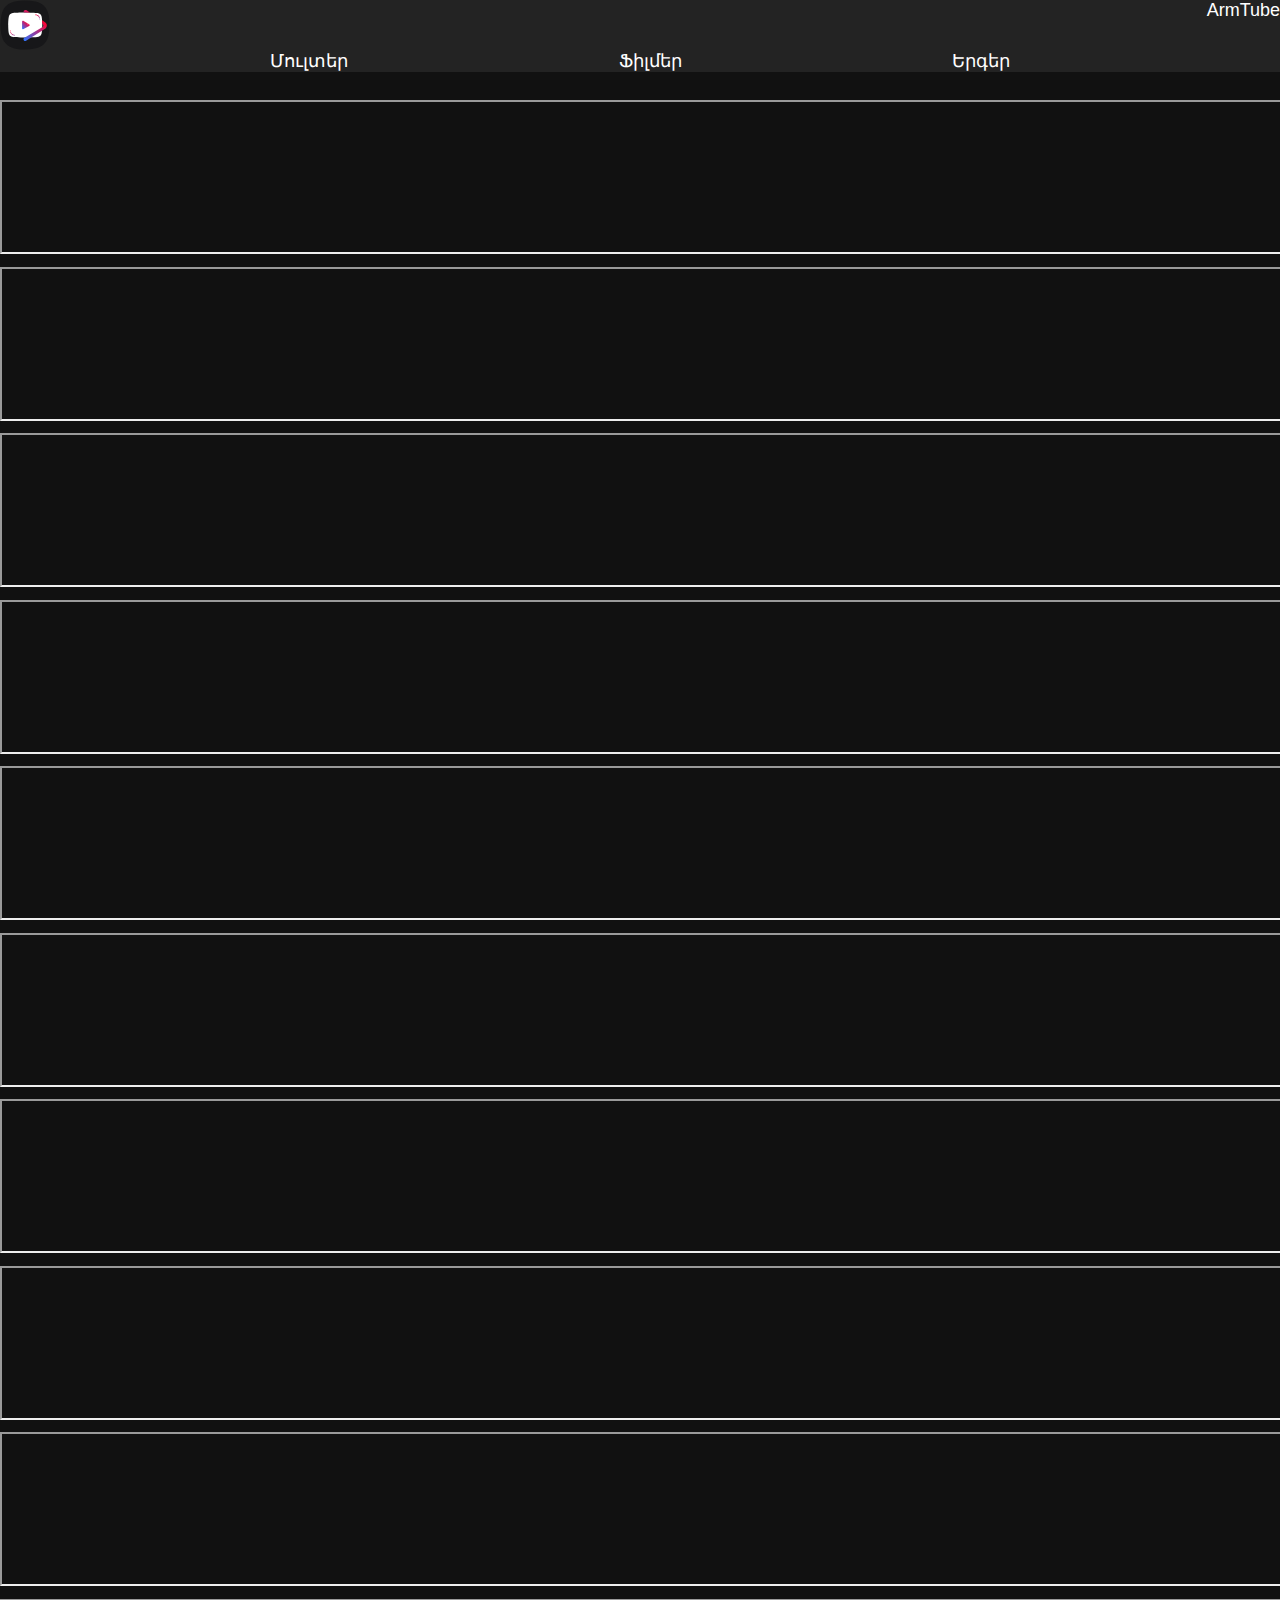
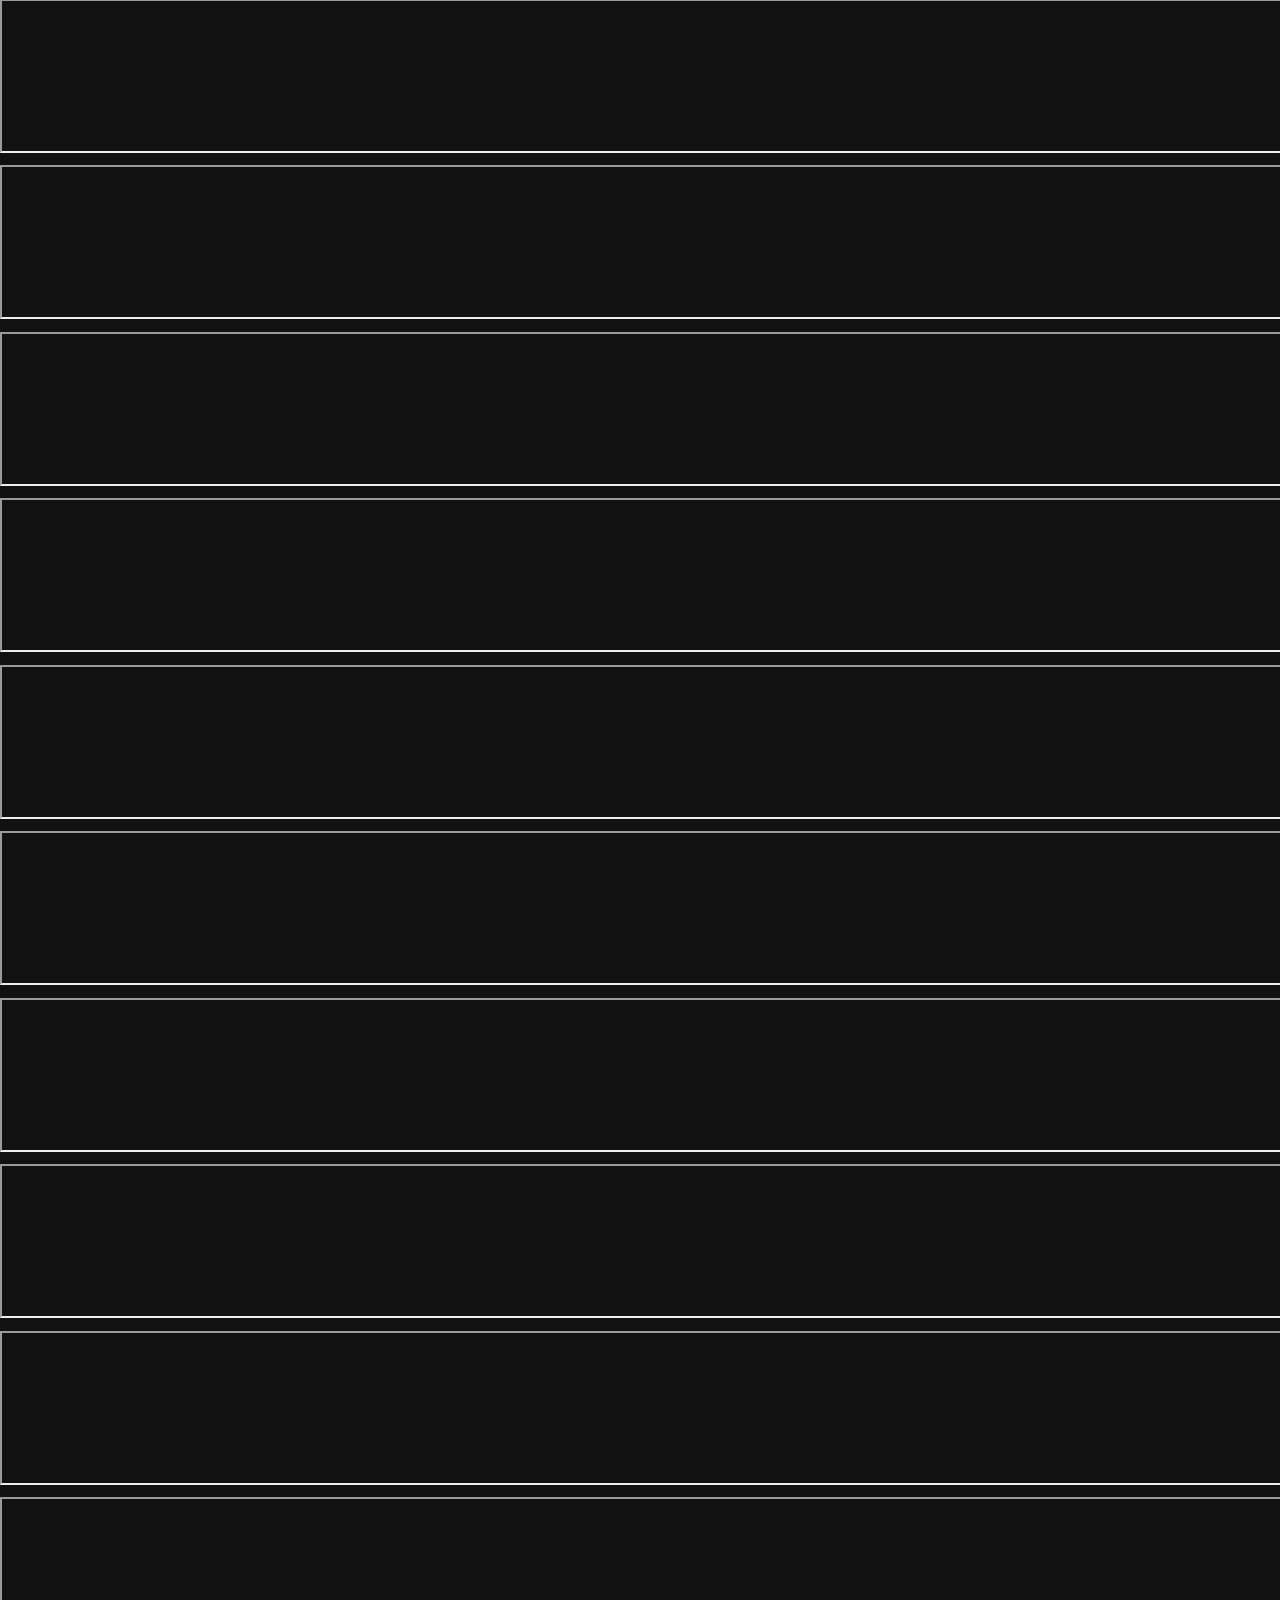
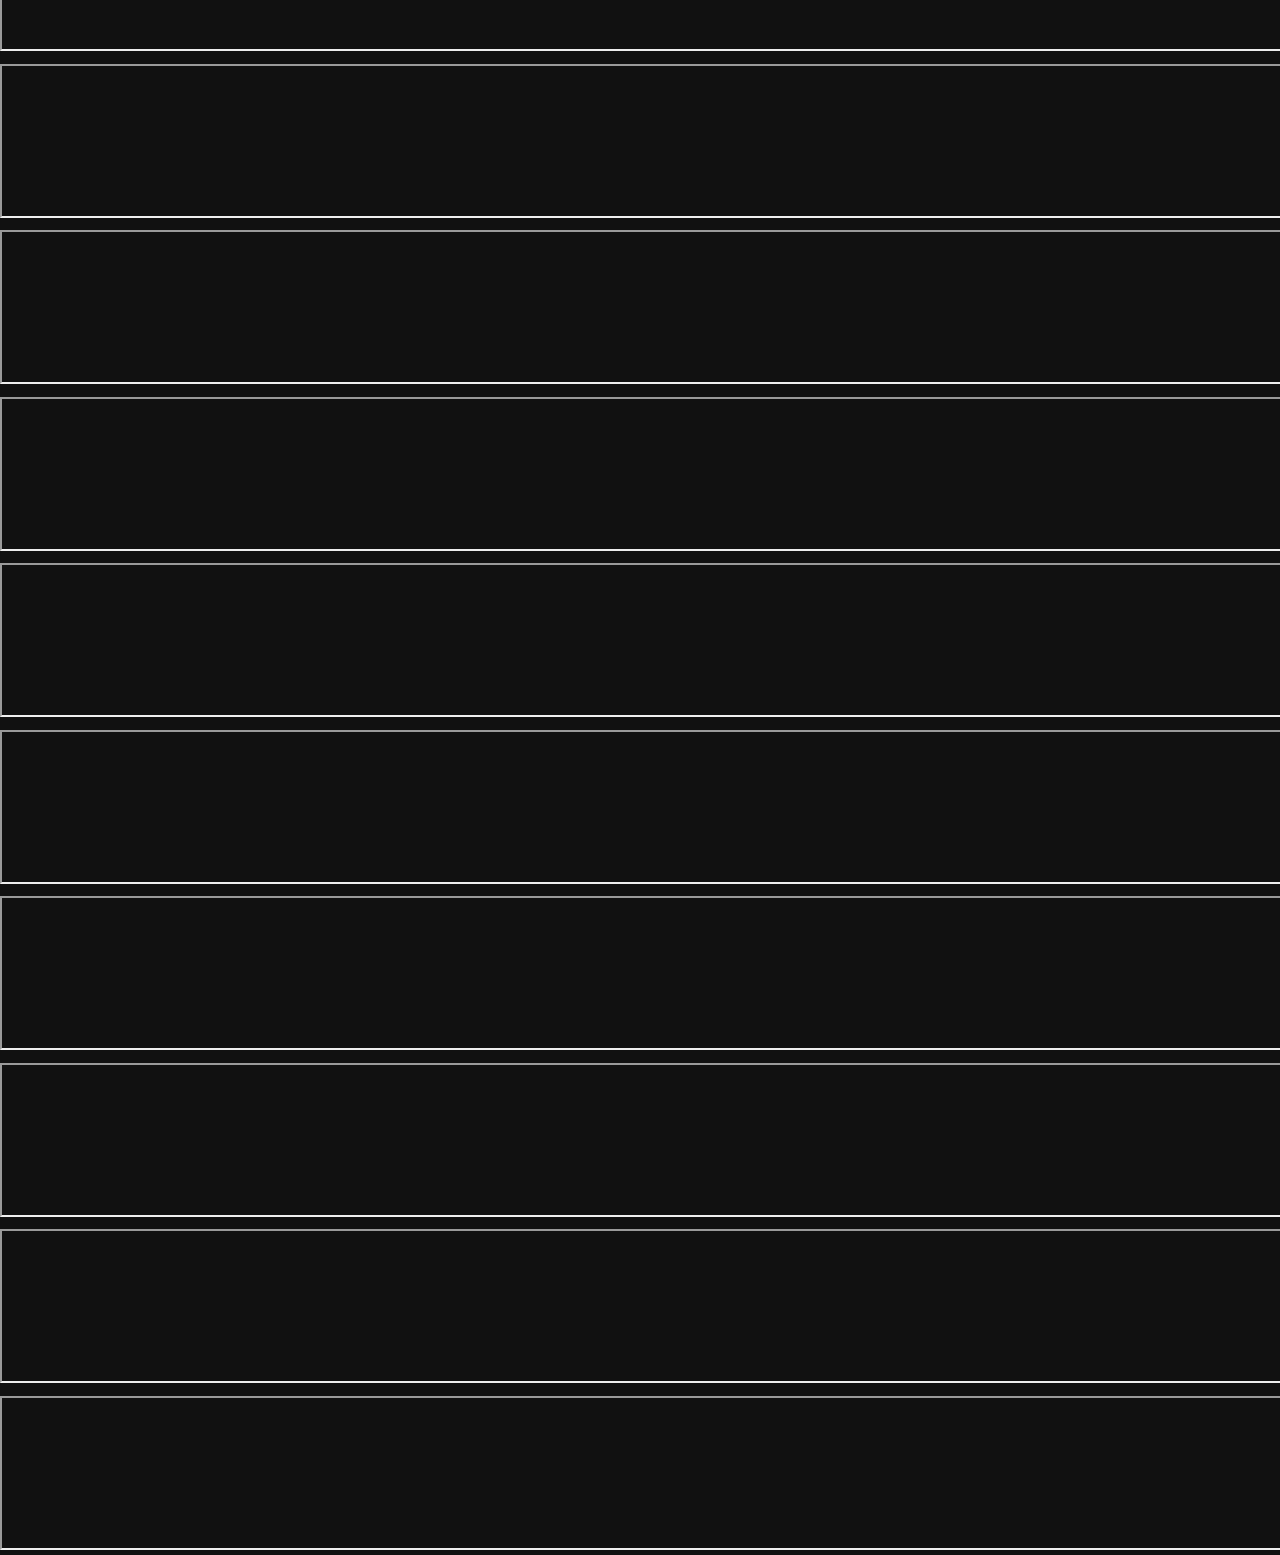
<file: index.html>
<!DOCTYPE html>
<html lang="en">
<head>
    <meta charset="UTF-8">
    <meta http-equiv="X-UA-Compatible" content="IE=edge">
    <meta name="viewport" content="width=device-width, initial-scale=1.0">
    <title>Arm Tube</title>
    <link href="https://cdn.jsdelivr.net/npm/bootstrap@5.1.3/dist/css/bootstrap.min.css" rel="stylesheet" integrity="sha384-1BmE4kWBq78iYhFldvKuhfTAU6auU8tT94WrHftjDbrCEXSU1oBoqyl2QvZ6jIW3" crossorigin="anonymous">
    <link rel="stylesheet" href="https://cdnjs.cloudflare.com/ajax/libs/font-awesome/6.0.0/css/all.min.css" integrity="sha512-9usAa10IRO0HhonpyAIVpjrylPvoDwiPUiKdWk5t3PyolY1cOd4DSE0Ga+ri4AuTroPR5aQvXU9xC6qOPnzFeg==" crossorigin="anonymous" referrerpolicy="no-referrer" />
    <link rel="stylesheet" href="css/style.css">
    <link rel="stylesheet icon" href="img/icon.webp">
</head>
<body>
    <div class="container-fluid" id="cont_mek">
        <div class="row">
            <div class="col">
            <nav class="navbar navbar-expand-lg navbar-light">
                <div class="container-fluid">
                <div class="logo_text">
                    <div class="logo"><img src="img/yout.svg" alt="" class="img-fluid"></div>
                  <div class="navbar-brand home_page">ArmTube</div>
                </div>
                  <div class="collapse navbar-collapse" id="navbarSupportedContent">
                        <div class="nav-item"><a href="./index.html">Մուլտեր</a></div>
                        <div class="nav-item"><a href="./movies/index.html">Ֆիլմեր</a></div>
                        <div class="nav-item"><a href="./music/index.html">Երգեր</a></div>
                  </div>
                </div>
              </nav>
              </div>
        </div>
    </div>

    <div class="container-fluid" id="cont_erku">
        <div class="row">
            <div class="col-xxl-3 col-xl-3 col-lg-4 col-md-6 col-sm-6 col-12">
            <div class="random_player"></div>
            </div>
            <div class="col-xxl-3 col-xl-3 col-lg-4 col-md-6 col-sm-6 col-12">
            <div class="random_player"></div>
            </div>
            <div class="col-xxl-3 col-xl-3 col-lg-4 col-md-6 col-sm-6 col-12">
            <div class="random_player"></div>
            </div>
            <div class="col-xxl-3 col-xl-3 col-lg-4 col-md-6 col-sm-6 col-12">
            <div class="random_player"></div>
            </div>
            <div class="col-xxl-3 col-xl-3 col-lg-4 col-md-6 col-sm-6 col-12">
                <div class="random_player"></div>
            </div>
            <div class="col-xxl-3 col-xl-3 col-lg-4 col-md-6 col-sm-6 col-12">
                <div class="random_player"></div>
            </div>
            <div class="col-xxl-3 col-xl-3 col-lg-4 col-md-6 col-sm-6 col-12">
                <div class="random_player"></div>
            </div>
            <div class="col-xxl-3 col-xl-3 col-lg-4 col-md-6 col-sm-6 col-12">
                <div class="random_player"></div>
            </div>
            <div class="col-xxl-3 col-xl-3 col-lg-4 col-md-6 col-sm-6 col-12">
                <div class="random_player"></div>
            </div>
            <div class="col-xxl-3 col-xl-3 col-lg-4 col-md-6 col-sm-6 col-12">
                <div class="random_player"></div>
            </div>
            <div class="col-xxl-3 col-xl-3 col-lg-4 col-md-6 col-sm-6 col-12">
                <div class="random_player"></div>
            </div>
            <div class="col-xxl-3 col-xl-3 col-lg-4 col-md-6 col-sm-6 col-12">
                <div class="random_player"></div>
            </div>
            <div class="col-xxl-3 col-xl-3 col-lg-4 col-md-6 col-sm-6 col-12">
                <div class="random_player"></div>
            </div>
            <div class="col-xxl-3 col-xl-3 col-lg-4 col-md-6 col-sm-6 col-12">
                <div class="random_player"></div>
            </div>
            <div class="col-xxl-3 col-xl-3 col-lg-4 col-md-6 col-sm-6 col-12">
                <div class="random_player"></div>
            </div>
            <div class="col-xxl-3 col-xl-3 col-lg-4 col-md-6 col-sm-6 col-12">
                <div class="random_player"></div>
            </div>
            <div class="col-xxl-3 col-xl-3 col-lg-4 col-md-6 col-sm-6 col-12">
                <div class="random_player"></div>
            </div>
            <div class="col-xxl-3 col-xl-3 col-lg-4 col-md-6 col-sm-6 col-12">
                <div class="random_player"></div>
            </div>
            <div class="col-xxl-3 col-xl-3 col-lg-4 col-md-6 col-sm-6 col-12">
                <div class="random_player"></div>
            </div>
            <div class="col-xxl-3 col-xl-3 col-lg-4 col-md-6 col-sm-6 col-12">
                <div class="random_player"></div>
            </div>
            <div class="col-xxl-3 col-xl-3 col-lg-4 col-md-6 col-sm-6 col-12">
                <div class="random_player"></div>
            </div>
            <div class="col-xxl-3 col-xl-3 col-lg-4 col-md-6 col-sm-6 col-12">
                <div class="random_player"></div>
            </div>
            <div class="col-xxl-3 col-xl-3 col-lg-4 col-md-6 col-sm-6 col-12">
                <div class="random_player"></div>
            </div>
            <div class="col-xxl-3 col-xl-3 col-lg-4 col-md-6 col-sm-6 col-12">
                <div class="random_player"></div>
            </div>
            <div class="col-xxl-3 col-xl-3 col-lg-4 col-md-6 col-sm-6 col-12">
                <div class="random_player"></div>
            </div>
            <div class="col-xxl-3 col-xl-3 col-lg-4 col-md-6 col-sm-6 col-12">
                <div class="random_player"></div>
            </div>
            <div class="col-xxl-3 col-xl-3 col-lg-4 col-md-6 col-sm-6 col-12">
                <div class="random_player"></div>
            </div>
            <div class="col-xxl-3 col-xl-3 col-lg-4 col-md-6 col-sm-6 col-12">
                <div class="random_player"></div>
            </div>
        </div>
    </div>








    <script src="https://cdn.jsdelivr.net/npm/@popperjs/core@2.10.2/dist/umd/popper.min.js" integrity="sha384-7+zCNj/IqJ95wo16oMtfsKbZ9ccEh31eOz1HGyDuCQ6wgnyJNSYdrPa03rtR1zdB" crossorigin="anonymous"></script>
    <script src="https://cdn.jsdelivr.net/npm/bootstrap@5.1.3/dist/js/bootstrap.min.js" integrity="sha384-QJHtvGhmr9XOIpI6YVutG+2QOK9T+ZnN4kzFN1RtK3zEFEIsxhlmWl5/YESvpZ13" crossorigin="anonymous"></script>
    <script src="https://cdnjs.cloudflare.com/ajax/libs/jquery/3.6.0/jquery.min.js" integrity="sha512-894YE6QWD5I59HgZOGReFYm4dnWc1Qt5NtvYSaNcOP+u1T9qYdvdihz0PPSiiqn/+/3e7Jo4EaG7TubfWGUrMQ==" crossorigin="anonymous" referrerpolicy="no-referrer"></script>
    <script src="js/main.js"></script>
</body>
</html>
</file>
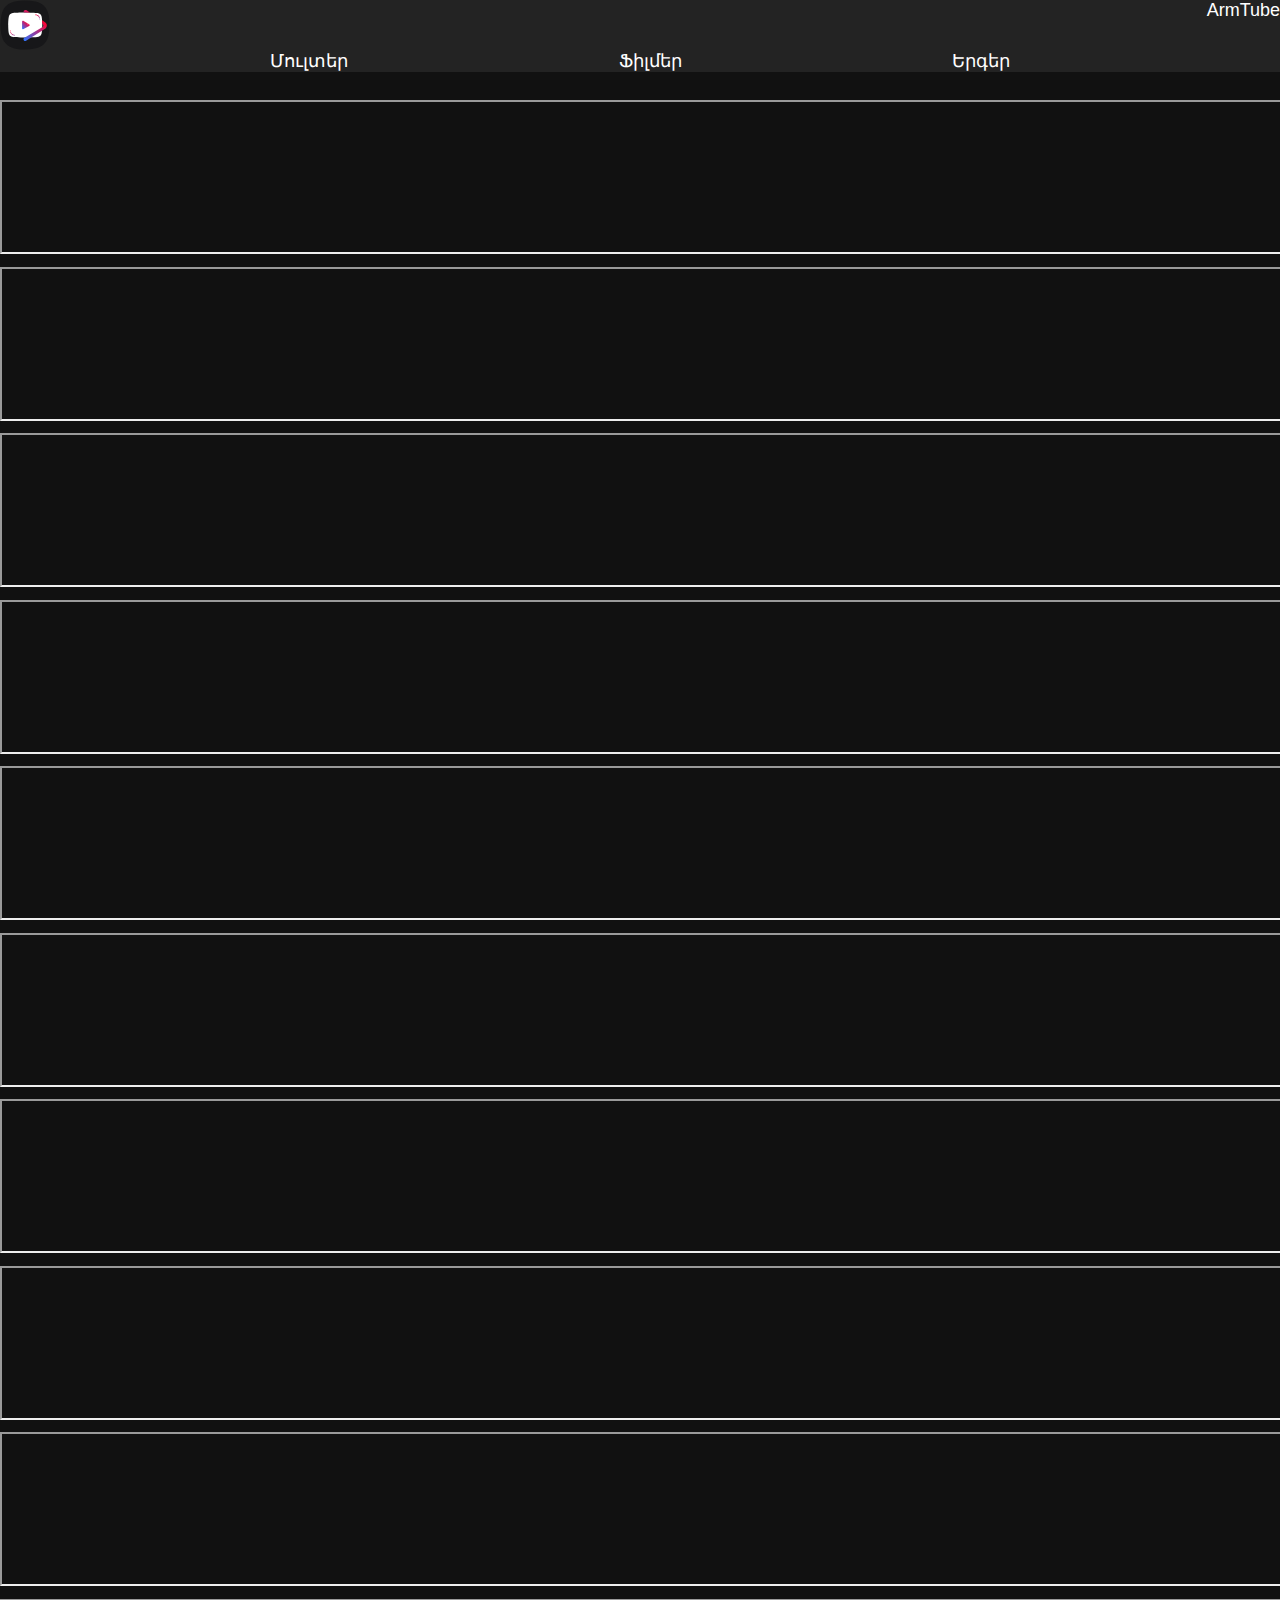
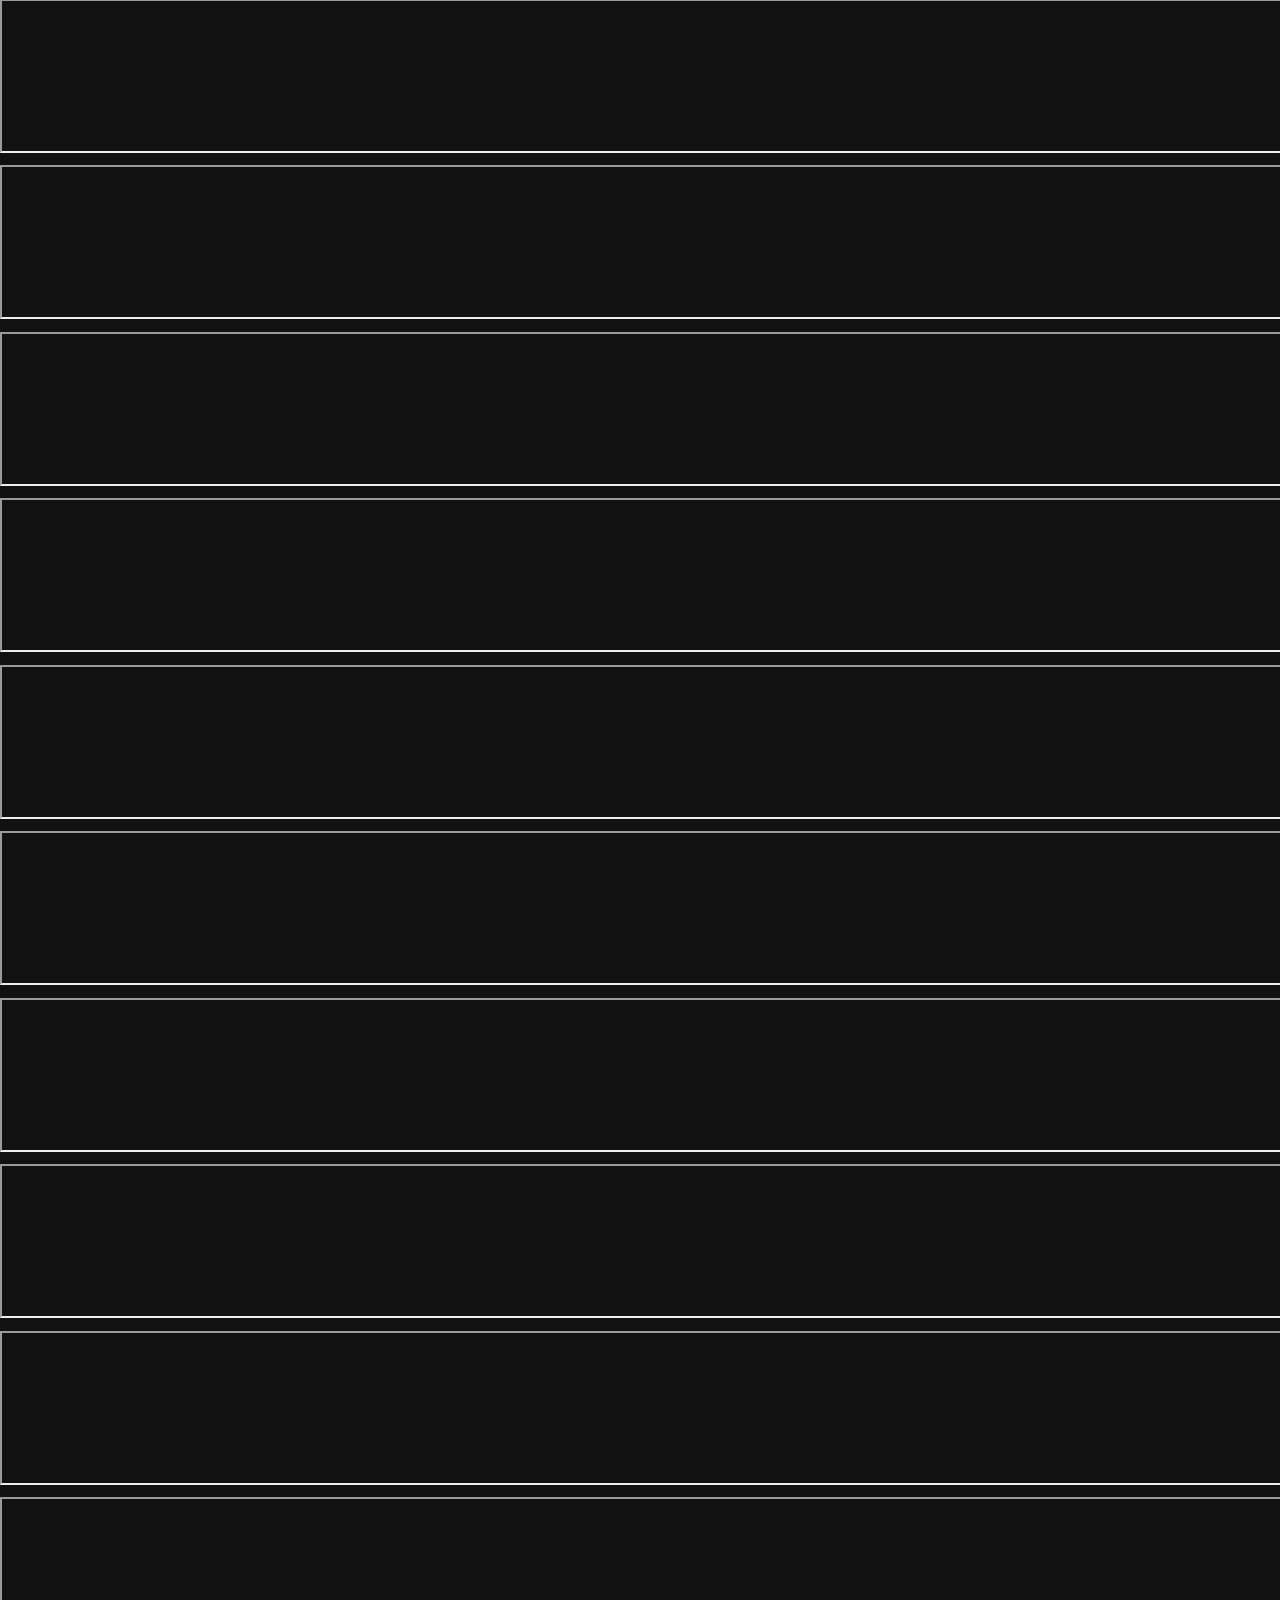
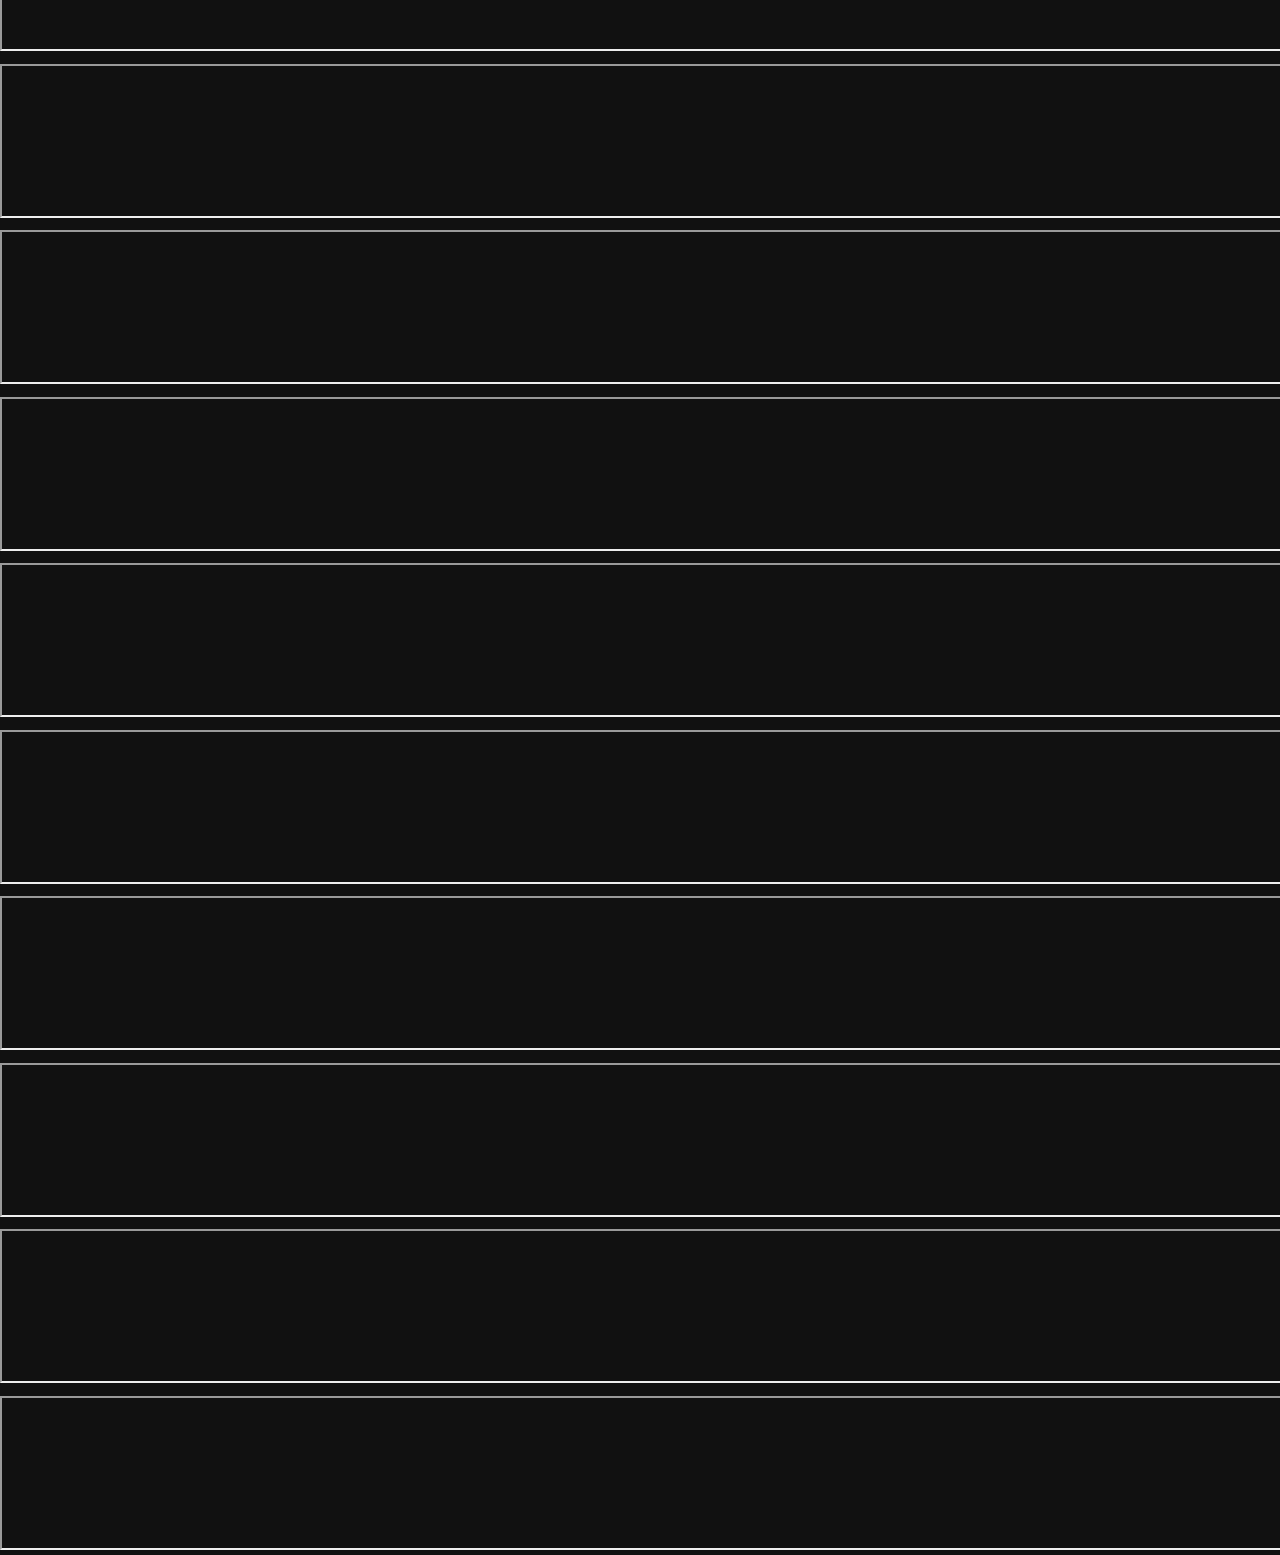
<file: movies/index.html>
<!DOCTYPE html>
<html lang="en">
<head>
    <meta charset="UTF-8">
    <meta http-equiv="X-UA-Compatible" content="IE=edge">
    <meta name="viewport" content="width=device-width, initial-scale=1.0">
    <title>Arm Tube</title>
    <link href="https://cdn.jsdelivr.net/npm/bootstrap@5.1.3/dist/css/bootstrap.min.css" rel="stylesheet" integrity="sha384-1BmE4kWBq78iYhFldvKuhfTAU6auU8tT94WrHftjDbrCEXSU1oBoqyl2QvZ6jIW3" crossorigin="anonymous">
    <link rel="stylesheet" href="https://cdnjs.cloudflare.com/ajax/libs/font-awesome/6.0.0/css/all.min.css" integrity="sha512-9usAa10IRO0HhonpyAIVpjrylPvoDwiPUiKdWk5t3PyolY1cOd4DSE0Ga+ri4AuTroPR5aQvXU9xC6qOPnzFeg==" crossorigin="anonymous" referrerpolicy="no-referrer" />
    <link rel="stylesheet" href="../css/style.css">
    <link rel="stylesheet icon" href="../img/icon.webp">
</head>
<body>
    <div class="container-fluid" id="cont_mek">
        <div class="row">
            <div class="col">
            <nav class="navbar navbar-expand-lg navbar-light">
                <div class="container-fluid">
                <div class="logo_text">
                    <div class="logo"><img src="../img/yout.svg" alt="" class="img-fluid"></div>
                  <div class="navbar-brand home_page">ArmTube</div>
                </div>
                  <div class="collapse navbar-collapse" id="navbarSupportedContent">
                        <div class="nav-item"><a href="../index.html">Մուլտեր</a></div>
                        <div class="nav-item"><a href="../movies/index.html">Ֆիլմեր</a></div>
                        <div class="nav-item"><a href="../music/index.html">Երգեր</a></div>
                  </div>
                </div>
              </nav>
              </div>
        </div>
    </div>

    <div class="container-fluid" id="cont_erku">
        <div class="row">
            <div class="col-xxl-3 col-xl-3 col-lg-4 col-md-6 col-sm-6 col-12">
            <div class="random_player_films"></div>
            </div>
            <div class="col-xxl-3 col-xl-3 col-lg-4 col-md-6 col-sm-6 col-12">
            <div class="random_player_films"></div>
            </div>
            <div class="col-xxl-3 col-xl-3 col-lg-4 col-md-6 col-sm-6 col-12">
            <div class="random_player_films"></div>
            </div>
            <div class="col-xxl-3 col-xl-3 col-lg-4 col-md-6 col-sm-6 col-12">
            <div class="random_player_films"></div>
            </div>
            <div class="col-xxl-3 col-xl-3 col-lg-4 col-md-6 col-sm-6 col-12">
                <div class="random_player_films"></div>
            </div>
            <div class="col-xxl-3 col-xl-3 col-lg-4 col-md-6 col-sm-6 col-12">
                <div class="random_player_films"></div>
            </div>
            <div class="col-xxl-3 col-xl-3 col-lg-4 col-md-6 col-sm-6 col-12">
                <div class="random_player_films"></div>
            </div>
            <div class="col-xxl-3 col-xl-3 col-lg-4 col-md-6 col-sm-6 col-12">
                <div class="random_player_films"></div>
            </div>
            <div class="col-xxl-3 col-xl-3 col-lg-4 col-md-6 col-sm-6 col-12">
                <div class="random_player_films"></div>
            </div>
            <div class="col-xxl-3 col-xl-3 col-lg-4 col-md-6 col-sm-6 col-12">
                <div class="random_player_films"></div>
            </div>
            <div class="col-xxl-3 col-xl-3 col-lg-4 col-md-6 col-sm-6 col-12">
                <div class="random_player_films"></div>
            </div>
            <div class="col-xxl-3 col-xl-3 col-lg-4 col-md-6 col-sm-6 col-12">
                <div class="random_player_films"></div>
            </div>
            <div class="col-xxl-3 col-xl-3 col-lg-4 col-md-6 col-sm-6 col-12">
                <div class="random_player_films"></div>
            </div>
            <div class="col-xxl-3 col-xl-3 col-lg-4 col-md-6 col-sm-6 col-12">
                <div class="random_player_films"></div>
            </div>
            <div class="col-xxl-3 col-xl-3 col-lg-4 col-md-6 col-sm-6 col-12">
                <div class="random_player_films"></div>
            </div>
            <div class="col-xxl-3 col-xl-3 col-lg-4 col-md-6 col-sm-6 col-12">
                <div class="random_player_films"></div>
            </div>
            <div class="col-xxl-3 col-xl-3 col-lg-4 col-md-6 col-sm-6 col-12">
                <div class="random_player_films"></div>
            </div>
            <div class="col-xxl-3 col-xl-3 col-lg-4 col-md-6 col-sm-6 col-12">
                <div class="random_player_films"></div>
            </div>
            <div class="col-xxl-3 col-xl-3 col-lg-4 col-md-6 col-sm-6 col-12">
                <div class="random_player_films"></div>
            </div>
            <div class="col-xxl-3 col-xl-3 col-lg-4 col-md-6 col-sm-6 col-12">
                <div class="random_player_films"></div>
            </div>
            <div class="col-xxl-3 col-xl-3 col-lg-4 col-md-6 col-sm-6 col-12">
                <div class="random_player_films"></div>
            </div>
            <div class="col-xxl-3 col-xl-3 col-lg-4 col-md-6 col-sm-6 col-12">
                <div class="random_player_films"></div>
            </div>
            <div class="col-xxl-3 col-xl-3 col-lg-4 col-md-6 col-sm-6 col-12">
                <div class="random_player_films"></div>
            </div>
            <div class="col-xxl-3 col-xl-3 col-lg-4 col-md-6 col-sm-6 col-12">
                <div class="random_player_films"></div>
            </div>
            <div class="col-xxl-3 col-xl-3 col-lg-4 col-md-6 col-sm-6 col-12">
                <div class="random_player_films"></div>
            </div>
            <div class="col-xxl-3 col-xl-3 col-lg-4 col-md-6 col-sm-6 col-12">
                <div class="random_player_films"></div>
            </div>
            <div class="col-xxl-3 col-xl-3 col-lg-4 col-md-6 col-sm-6 col-12">
                <div class="random_player_films"></div>
            </div>
            <div class="col-xxl-3 col-xl-3 col-lg-4 col-md-6 col-sm-6 col-12">
                <div class="random_player_films"></div>
            </div>
        </div>
    </div>








    <script src="https://cdn.jsdelivr.net/npm/@popperjs/core@2.10.2/dist/umd/popper.min.js" integrity="sha384-7+zCNj/IqJ95wo16oMtfsKbZ9ccEh31eOz1HGyDuCQ6wgnyJNSYdrPa03rtR1zdB" crossorigin="anonymous"></script>
    <script src="https://cdn.jsdelivr.net/npm/bootstrap@5.1.3/dist/js/bootstrap.min.js" integrity="sha384-QJHtvGhmr9XOIpI6YVutG+2QOK9T+ZnN4kzFN1RtK3zEFEIsxhlmWl5/YESvpZ13" crossorigin="anonymous"></script>
    <script src="https://cdnjs.cloudflare.com/ajax/libs/jquery/3.6.0/jquery.min.js" integrity="sha512-894YE6QWD5I59HgZOGReFYm4dnWc1Qt5NtvYSaNcOP+u1T9qYdvdihz0PPSiiqn/+/3e7Jo4EaG7TubfWGUrMQ==" crossorigin="anonymous" referrerpolicy="no-referrer"></script>
    <script src="../js/main.js"></script>
</body>
</html>
</file>
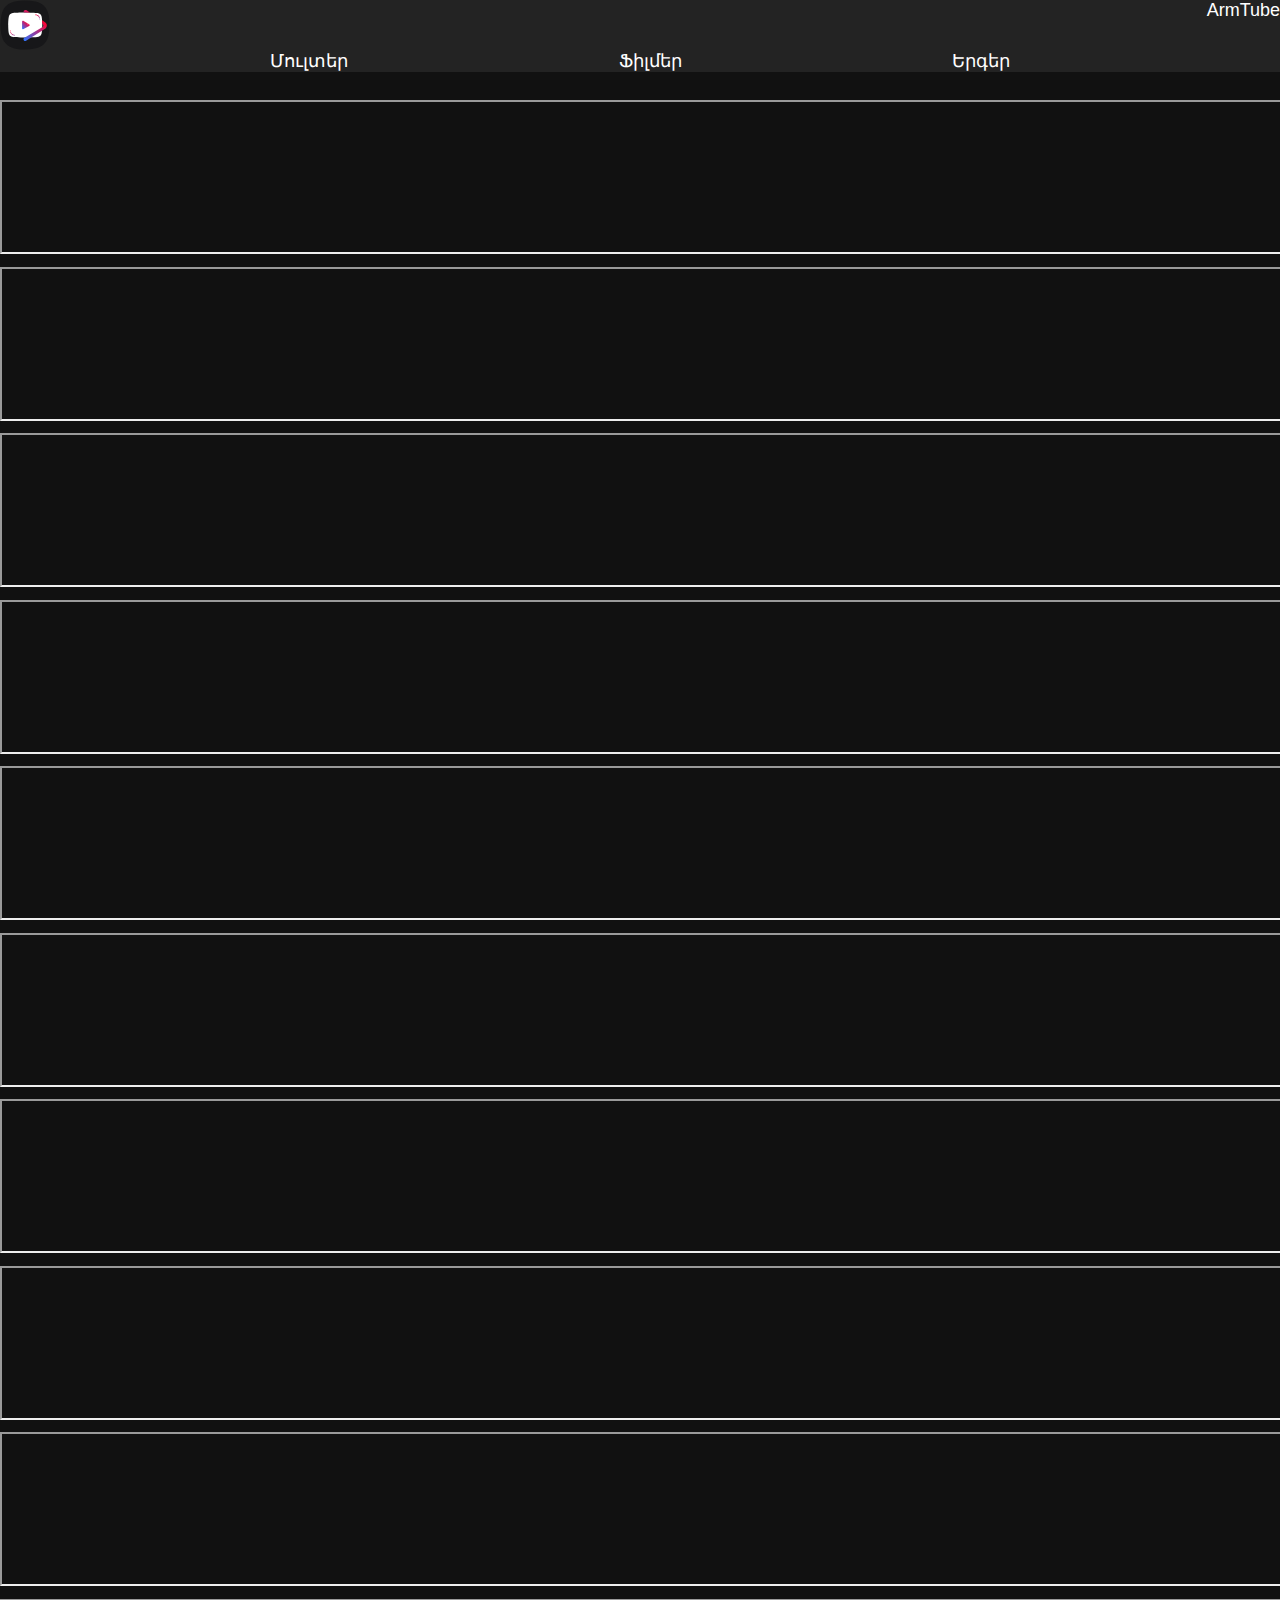
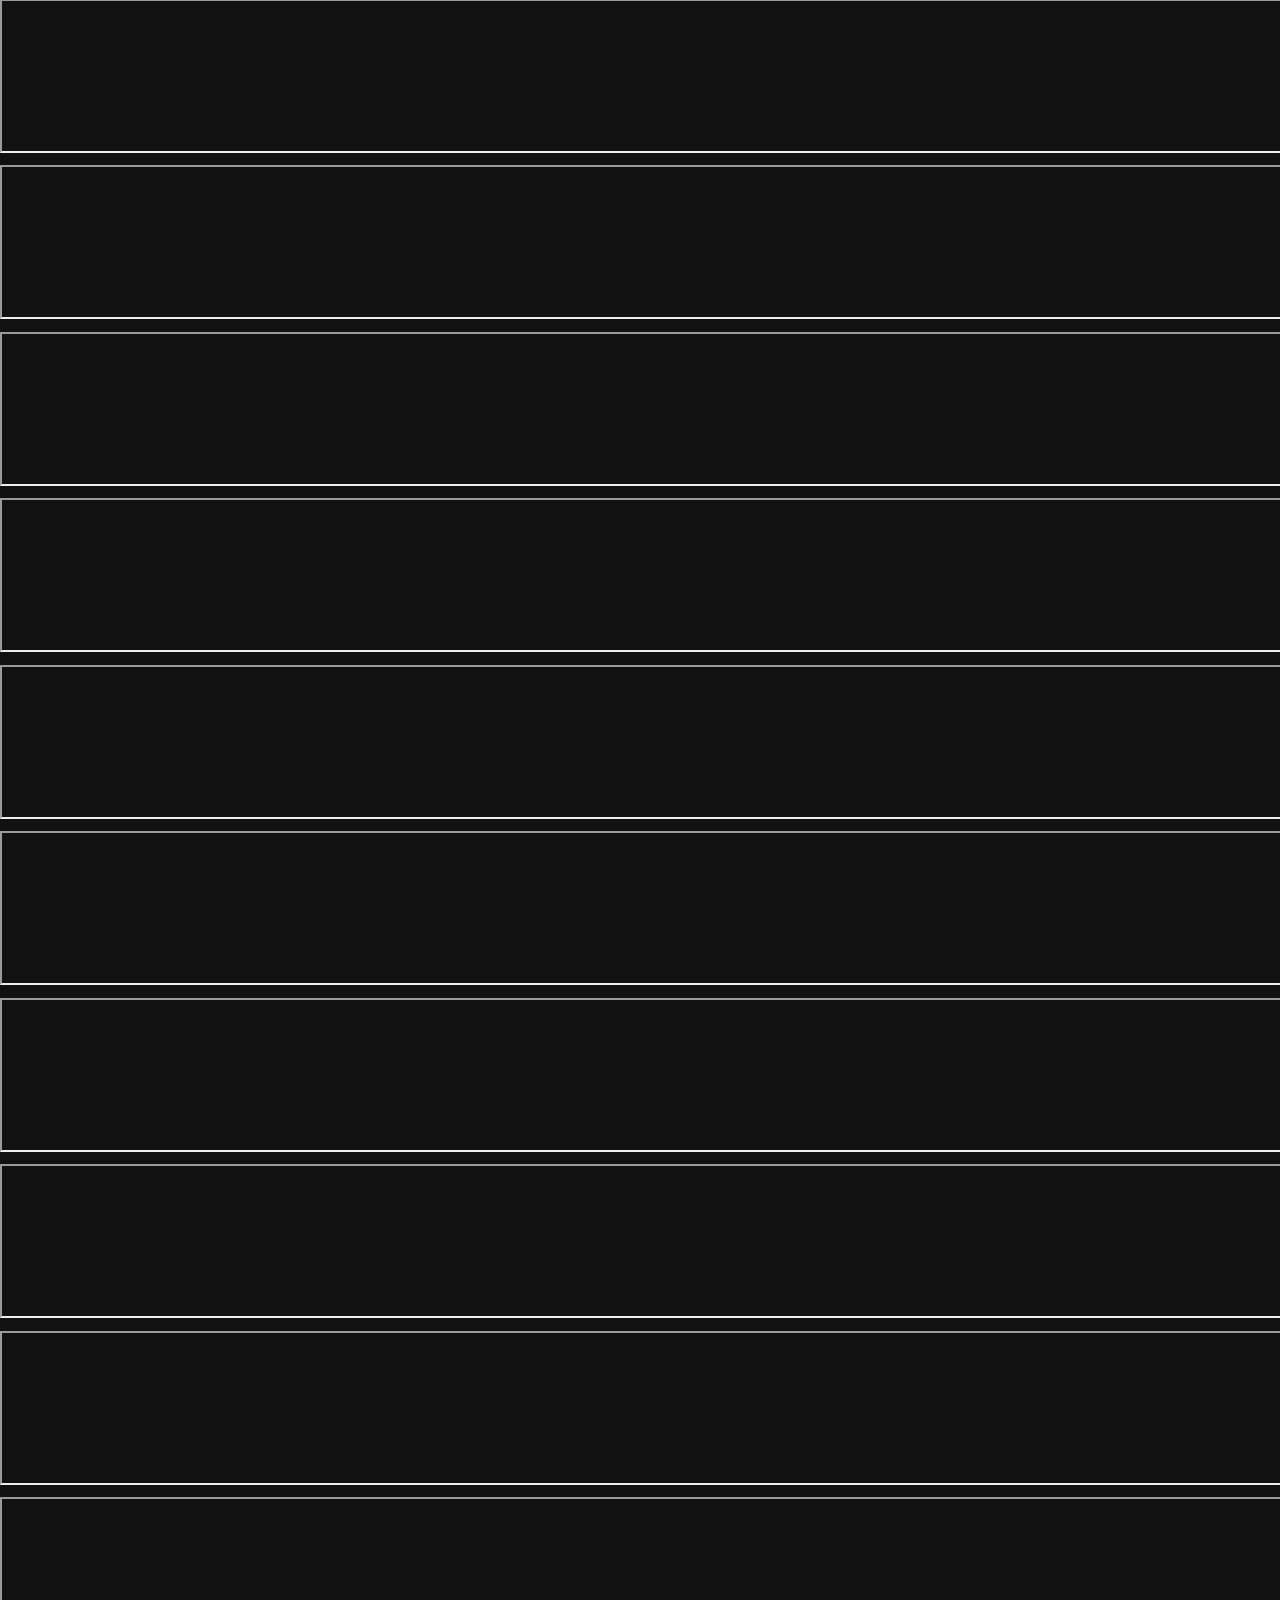
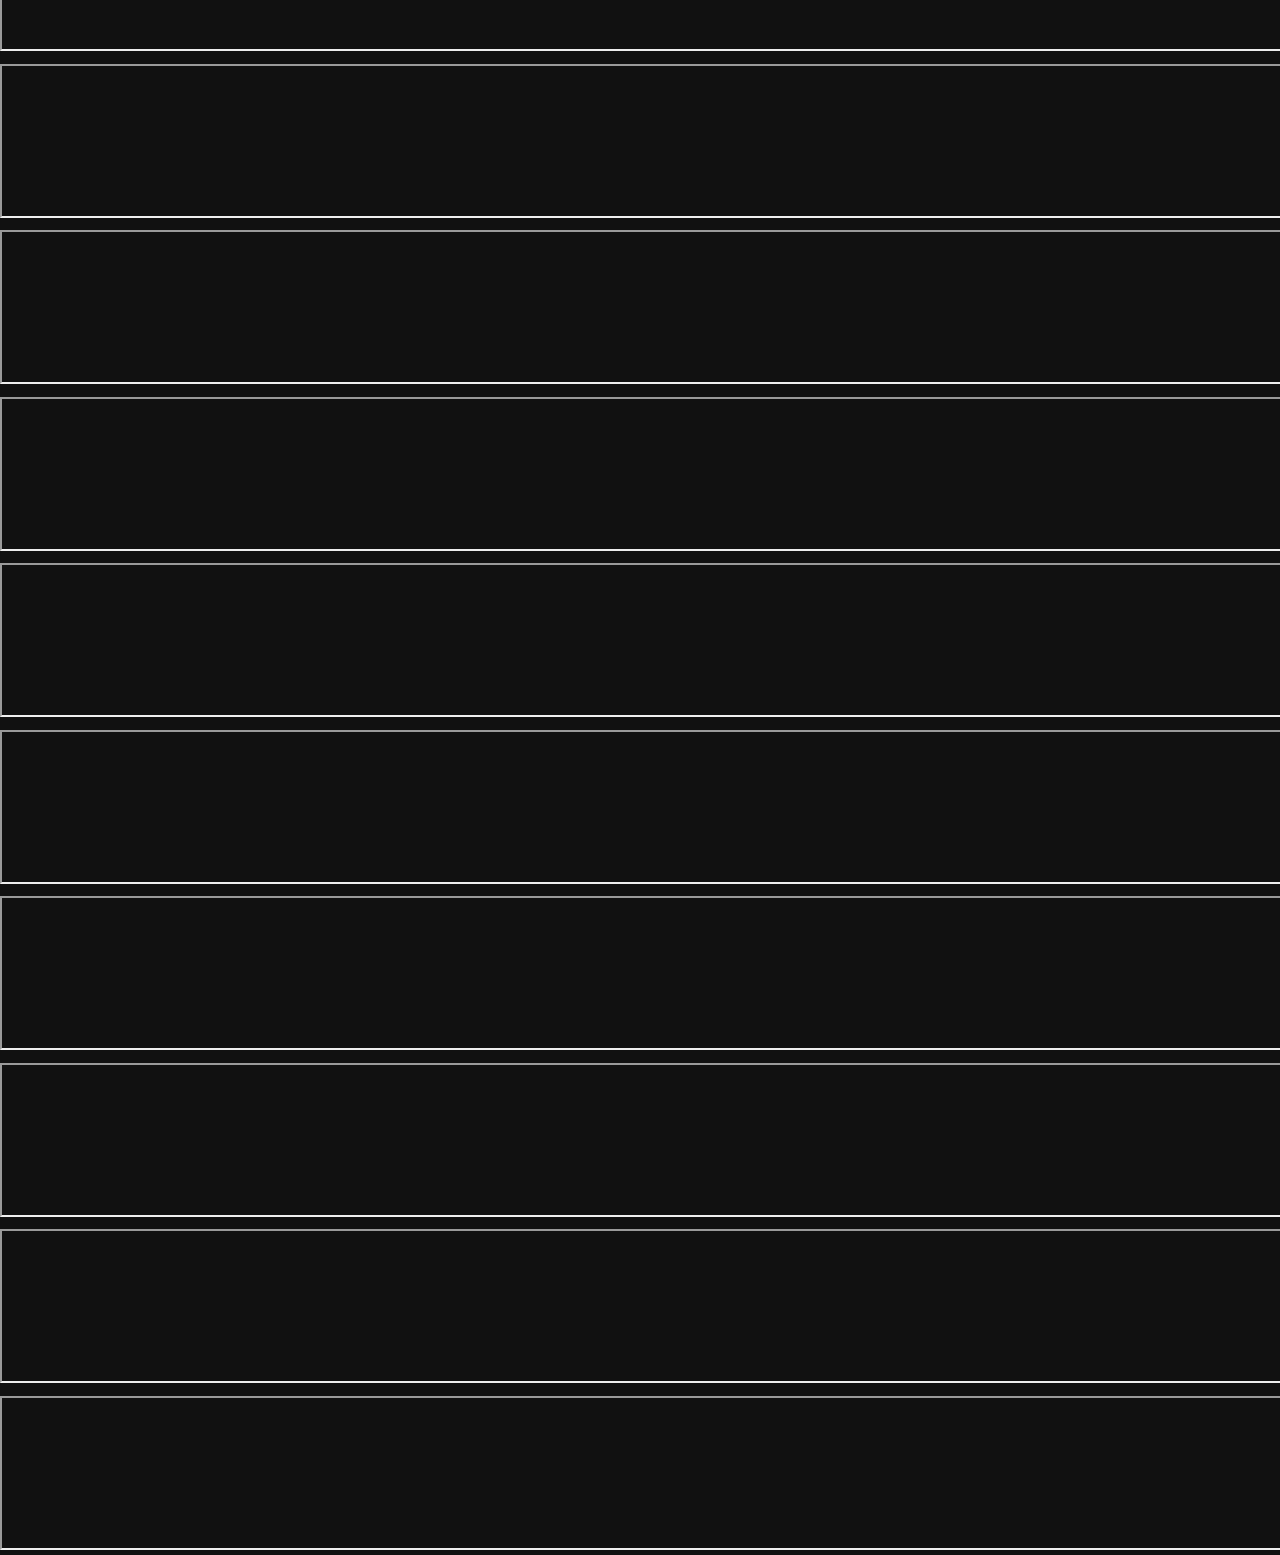
<file: music/index.html>
<!DOCTYPE html>
<html lang="en">
<head>
    <meta charset="UTF-8">
    <meta http-equiv="X-UA-Compatible" content="IE=edge">
    <meta name="viewport" content="width=device-width, initial-scale=1.0">
    <title>Arm Tube</title>
    <link href="https://cdn.jsdelivr.net/npm/bootstrap@5.1.3/dist/css/bootstrap.min.css" rel="stylesheet" integrity="sha384-1BmE4kWBq78iYhFldvKuhfTAU6auU8tT94WrHftjDbrCEXSU1oBoqyl2QvZ6jIW3" crossorigin="anonymous">
    <link rel="stylesheet" href="https://cdnjs.cloudflare.com/ajax/libs/font-awesome/6.0.0/css/all.min.css" integrity="sha512-9usAa10IRO0HhonpyAIVpjrylPvoDwiPUiKdWk5t3PyolY1cOd4DSE0Ga+ri4AuTroPR5aQvXU9xC6qOPnzFeg==" crossorigin="anonymous" referrerpolicy="no-referrer" />
    <link rel="stylesheet" href="../css/style.css">
    <link rel="stylesheet icon" href="../img/icon.webp">
</head>
<body>
    <div class="container-fluid" id="cont_mek">
        <div class="row">
            <div class="col">
            <nav class="navbar navbar-expand-lg navbar-light">
                <div class="container-fluid">
                <div class="logo_text">
                    <div class="logo"><img src="../img/yout.svg" alt="" class="img-fluid"></div>
                  <div class="navbar-brand home_page">ArmTube</div>
                </div>
                  <div class="collapse navbar-collapse" id="navbarSupportedContent">
                        <div class="nav-item"><a href="../index.html">Մուլտեր</a></div>
                        <div class="nav-item"><a href="../movies/index.html">Ֆիլմեր</a></div>
                        <div class="nav-item"><a href="../music/index.html">Երգեր</a></div>
                  </div>
                </div>
              </nav>
              </div>
        </div>
    </div>

    <div class="container-fluid" id="cont_erku">
        <div class="row">
            <div class="col-xxl-3 col-xl-3 col-lg-4 col-md-6 col-sm-6 col-12">
            <div class="random_player_music"></div>
            </div>
            <div class="col-xxl-3 col-xl-3 col-lg-4 col-md-6 col-sm-6 col-12">
            <div class="random_player_music"></div>
            </div>
            <div class="col-xxl-3 col-xl-3 col-lg-4 col-md-6 col-sm-6 col-12">
            <div class="random_player_music"></div>
            </div>
            <div class="col-xxl-3 col-xl-3 col-lg-4 col-md-6 col-sm-6 col-12">
            <div class="random_player_music"></div>
            </div>
            <div class="col-xxl-3 col-xl-3 col-lg-4 col-md-6 col-sm-6 col-12">
                <div class="random_player_music"></div>
            </div>
            <div class="col-xxl-3 col-xl-3 col-lg-4 col-md-6 col-sm-6 col-12">
                <div class="random_player_music"></div>
            </div>
            <div class="col-xxl-3 col-xl-3 col-lg-4 col-md-6 col-sm-6 col-12">
                <div class="random_player_music"></div>
            </div>
            <div class="col-xxl-3 col-xl-3 col-lg-4 col-md-6 col-sm-6 col-12">
                <div class="random_player_music"></div>
            </div>
            <div class="col-xxl-3 col-xl-3 col-lg-4 col-md-6 col-sm-6 col-12">
                <div class="random_player_music"></div>
            </div>
            <div class="col-xxl-3 col-xl-3 col-lg-4 col-md-6 col-sm-6 col-12">
                <div class="random_player_music"></div>
            </div>
            <div class="col-xxl-3 col-xl-3 col-lg-4 col-md-6 col-sm-6 col-12">
                <div class="random_player_music"></div>
            </div>
            <div class="col-xxl-3 col-xl-3 col-lg-4 col-md-6 col-sm-6 col-12">
                <div class="random_player_music"></div>
            </div>
            <div class="col-xxl-3 col-xl-3 col-lg-4 col-md-6 col-sm-6 col-12">
                <div class="random_player_music"></div>
            </div>
            <div class="col-xxl-3 col-xl-3 col-lg-4 col-md-6 col-sm-6 col-12">
                <div class="random_player_music"></div>
            </div>
            <div class="col-xxl-3 col-xl-3 col-lg-4 col-md-6 col-sm-6 col-12">
                <div class="random_player_music"></div>
            </div>
            <div class="col-xxl-3 col-xl-3 col-lg-4 col-md-6 col-sm-6 col-12">
                <div class="random_player_music"></div>
            </div>
            <div class="col-xxl-3 col-xl-3 col-lg-4 col-md-6 col-sm-6 col-12">
                <div class="random_player_music"></div>
            </div>
            <div class="col-xxl-3 col-xl-3 col-lg-4 col-md-6 col-sm-6 col-12">
                <div class="random_player_music"></div>
            </div>
            <div class="col-xxl-3 col-xl-3 col-lg-4 col-md-6 col-sm-6 col-12">
                <div class="random_player_music"></div>
            </div>
            <div class="col-xxl-3 col-xl-3 col-lg-4 col-md-6 col-sm-6 col-12">
                <div class="random_player_music"></div>
            </div>
            <div class="col-xxl-3 col-xl-3 col-lg-4 col-md-6 col-sm-6 col-12">
                <div class="random_player_music"></div>
            </div>
            <div class="col-xxl-3 col-xl-3 col-lg-4 col-md-6 col-sm-6 col-12">
                <div class="random_player_music"></div>
            </div>
            <div class="col-xxl-3 col-xl-3 col-lg-4 col-md-6 col-sm-6 col-12">
                <div class="random_player_music"></div>
            </div>
            <div class="col-xxl-3 col-xl-3 col-lg-4 col-md-6 col-sm-6 col-12">
                <div class="random_player_music"></div>
            </div>
            <div class="col-xxl-3 col-xl-3 col-lg-4 col-md-6 col-sm-6 col-12">
                <div class="random_player_music"></div>
            </div>
            <div class="col-xxl-3 col-xl-3 col-lg-4 col-md-6 col-sm-6 col-12">
                <div class="random_player_music"></div>
            </div>
            <div class="col-xxl-3 col-xl-3 col-lg-4 col-md-6 col-sm-6 col-12">
                <div class="random_player_music"></div>
            </div>
            <div class="col-xxl-3 col-xl-3 col-lg-4 col-md-6 col-sm-6 col-12">
                <div class="random_player_music"></div>
            </div>
        </div>
    </div>








    <script src="https://cdn.jsdelivr.net/npm/@popperjs/core@2.10.2/dist/umd/popper.min.js" integrity="sha384-7+zCNj/IqJ95wo16oMtfsKbZ9ccEh31eOz1HGyDuCQ6wgnyJNSYdrPa03rtR1zdB" crossorigin="anonymous"></script>
    <script src="https://cdn.jsdelivr.net/npm/bootstrap@5.1.3/dist/js/bootstrap.min.js" integrity="sha384-QJHtvGhmr9XOIpI6YVutG+2QOK9T+ZnN4kzFN1RtK3zEFEIsxhlmWl5/YESvpZ13" crossorigin="anonymous"></script>
    <script src="https://cdnjs.cloudflare.com/ajax/libs/jquery/3.6.0/jquery.min.js" integrity="sha512-894YE6QWD5I59HgZOGReFYm4dnWc1Qt5NtvYSaNcOP+u1T9qYdvdihz0PPSiiqn/+/3e7Jo4EaG7TubfWGUrMQ==" crossorigin="anonymous" referrerpolicy="no-referrer"></script>
    <script src="../js/main.js"></script>
</body>
</html>
</file>
<file: css/style.css>
body {
  background: #111;
  margin: 0 auto;
  padding: 0;
  height: 100vh;
  color: #fff;
  font-size: 18px;
  font-weight: 500;
  font-family: 'Franklin Gothic Medium', 'Arial Narrow', Arial, sans-serif;
  overflow: hidden;
  overflow-y: auto;
}

body::-webkit-scrollbar {
  width: 6px;
}

body::-webkit-scrollbar-thumb {
  background: silver;
  border-radius: 15px;
}

body::-webkit-scrollbar-thumb:hover {
  background: #777;
}

#cont_mek .col {
  padding: 0;
}

#cont_mek nav {
  position: fixed;
  background: #232323;
  top: 0;
  width: 100%;
  z-index: 30;
}

#cont_mek nav .collapse {
  display: -webkit-box;
  display: -ms-flexbox;
  display: flex;
  -webkit-box-pack: space-evenly;
      -ms-flex-pack: space-evenly;
          justify-content: space-evenly;
}

#cont_mek nav a {
  color: #fff;
}

#cont_mek .logo_text {
  display: -webkit-box;
  display: -ms-flexbox;
  display: flex;
  -webkit-box-pack: justify;
      -ms-flex-pack: justify;
          justify-content: space-between;
}

#cont_mek .home_page {
  color: #fff;
}

#cont_mek .logo {
  width: 50px;
  height: 50px;
  margin-right: 10px;
}

#cont_mek .logo img {
  width: 100%;
  height: 100%;
  cursor: pointer;
}

#cont_mek .home_page {
  cursor: pointer;
}

#cont_mek .nav-item a {
  text-decoration: none;
  -webkit-transition: all .7s ease-in-out;
  transition: all .7s ease-in-out;
}

#cont_mek .nav-item a:hover {
  color: yellow;
}

#cont_erku {
  margin-top: 100px;
}

#cont_erku .random_player {
  margin-top: 7.5px;
  margin-bottom: 7.5px;
}

#cont_erku .random_player iframe {
  width: 100%;
  height: 100%;
}

#cont_erku .random_player_films {
  margin-top: 7.5px;
  margin-bottom: 7.5px;
}

#cont_erku .random_player_films iframe {
  width: 100%;
  height: 100%;
}

#cont_erku .random_player_music {
  margin-top: 7.5px;
  margin-bottom: 7.5px;
}

#cont_erku .random_player_music iframe {
  width: 100%;
  height: 100%;
}
/*# sourceMappingURL=style.css.map */
</file>
